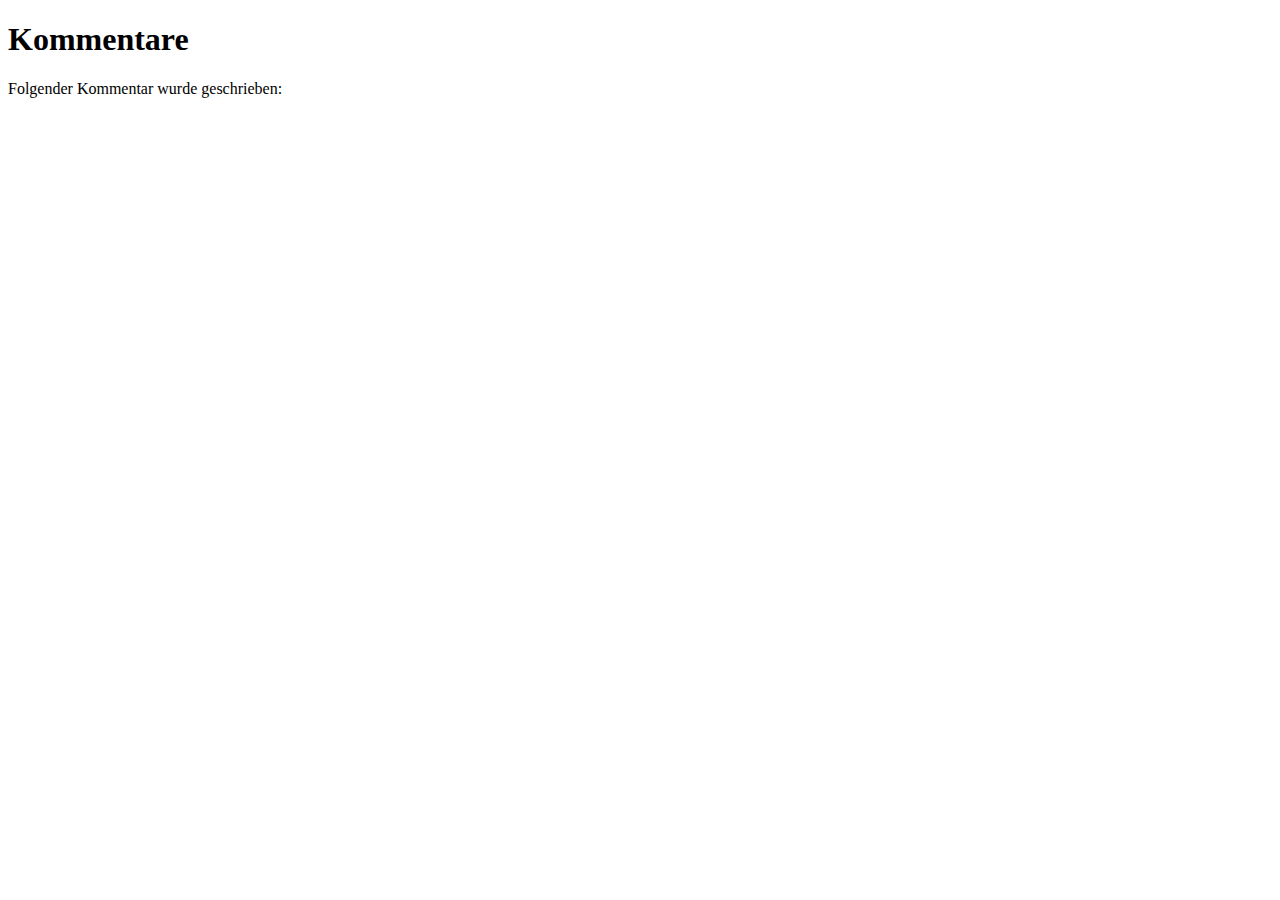
<file: Projektverwaltung/comment.html>
<!DOCTYPE html>
<html>
<head>
  <title>Kommentare</title>
  <script>
    window.onload = function() {
      var queryString = window.location.search;
      var urlParams = new URLSearchParams(queryString);
      var text = urlParams.get("text");
      document.getElementById("textfeld").textContent = text;
    }
  </script>
</head>
<body>
  <h1>Kommentare</h1>
  <p>Folgender Kommentar wurde geschrieben:</p>
  <p id="textfeld"></p>
</body>
</html>
</file>
